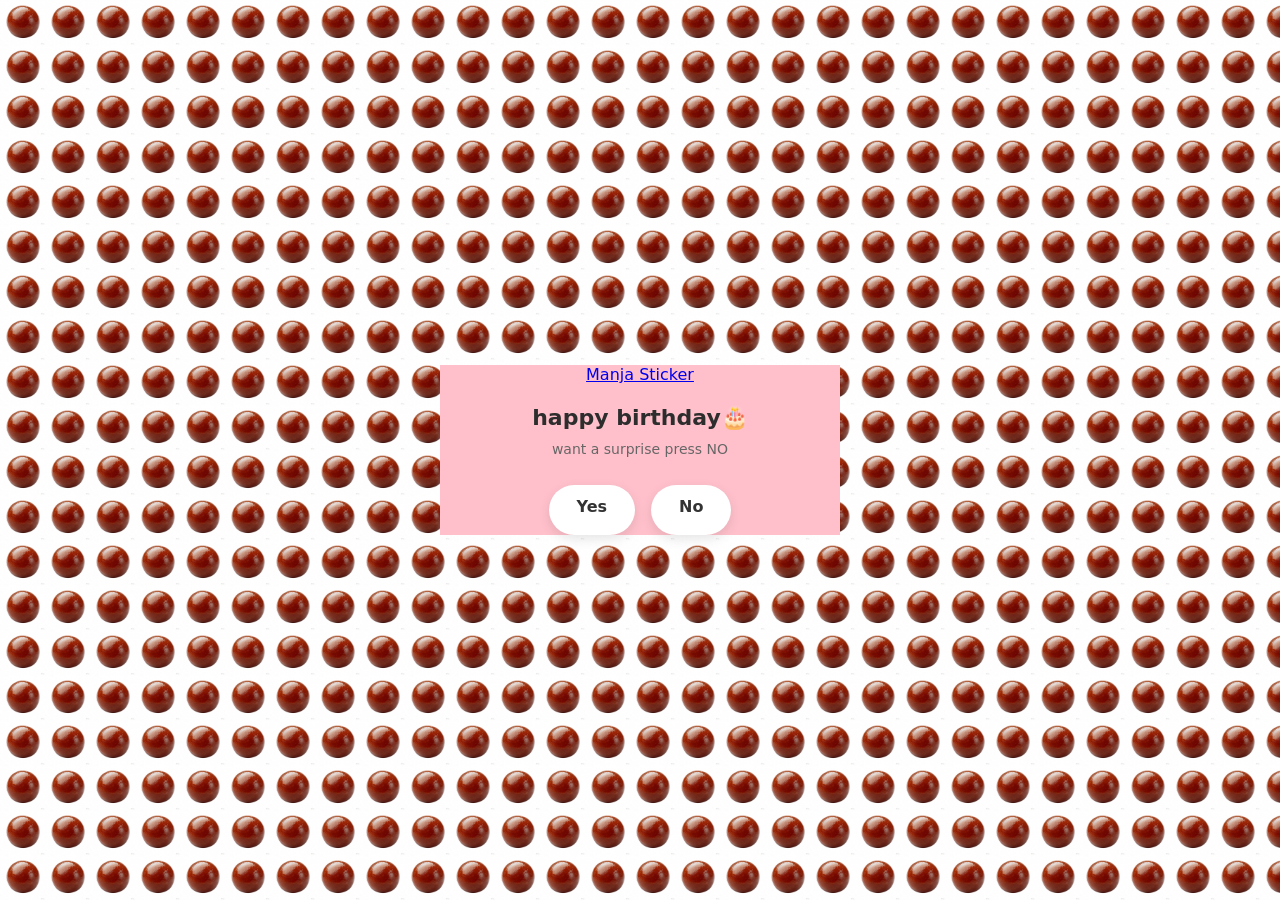
<file: index.html>
<!DOCTYPE html>
<html lang="en">

<head>
    <meta charset="UTF-8">
    <meta name="viewport" content="width=device-width, initial-scale=1.0">
    <title>Proposed Her</title>
    <link rel="stylesheet" href="css.css">

</head>

<body>
    <div class="container">
        <div class="tenor-gif-embed" data-postid="22885016" data-share-method="host" data-aspect-ratio="1"
            data-width="100%">
            <a href="https://tenor.com/view/manja-gif-22885016">Manja Sticker</a>
        </div>
        <script type="text/javascript" async src="https://tenor.com/embed.js"></script>
        <h1>happy birthday🎂</h1>
        <p>want a surprise press NO </p>

        <div class="btn">
            <a href="yes.html">Yes</a>
            <a href="n1.html">No</a>
        </div>
    </div>
</body>

</html>
</file>
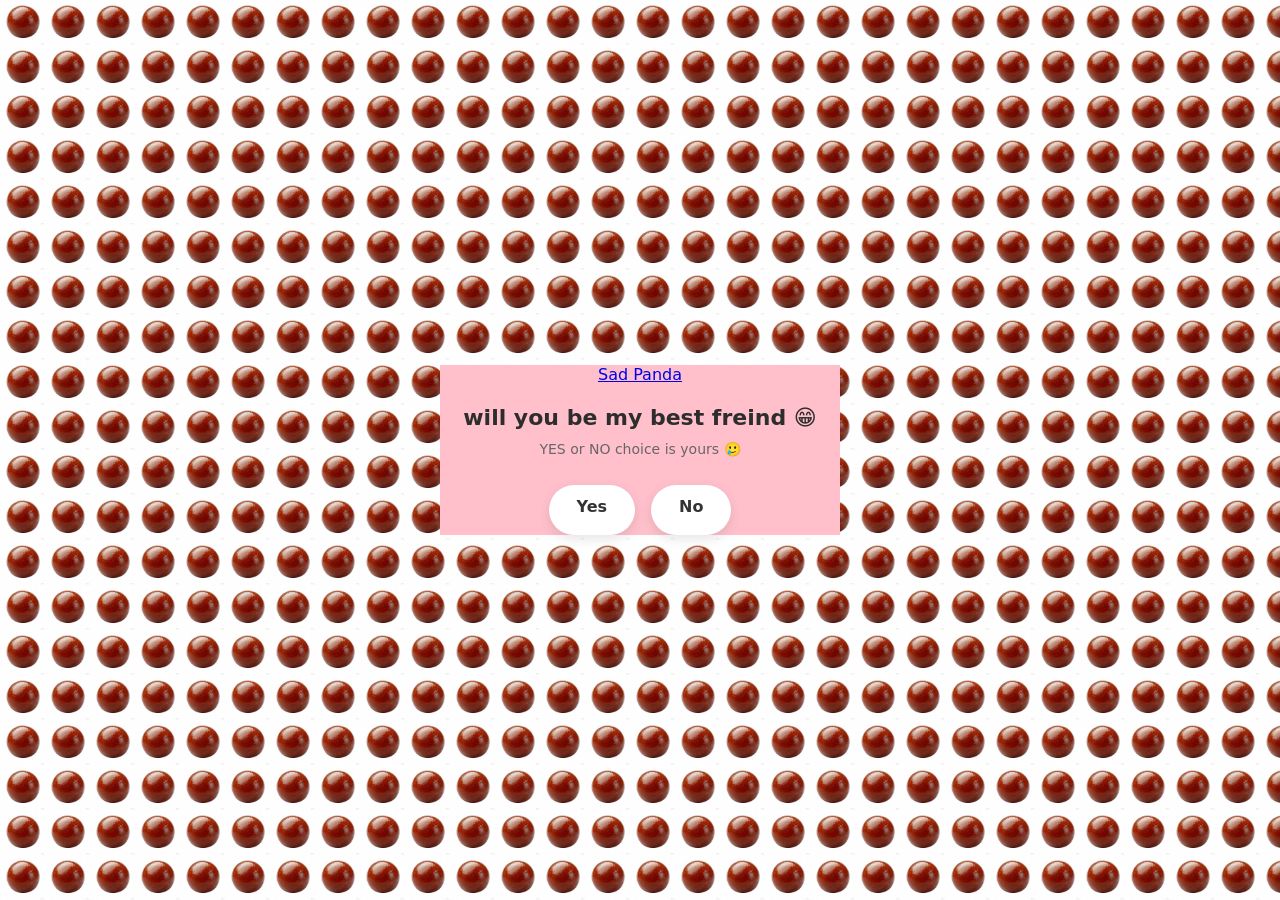
<file: n1.html>
<!DOCTYPE html>
<html lang="en">

<head>
    <meta charset="UTF-8">
    <meta name="viewport" content="width=device-width, initial-scale=1.0">
    <title>Please think again</title>
    <link rel="stylesheet" href="css.css">
</head>

<body>
    <div class="container">
        <div class="tenor-gif-embed" data-postid="16700415" data-share-method="host" data-aspect-ratio="1"
            data-width="100%">
            <a href="https://tenor.com/view/sad-panda-gif-16700415">Sad Panda</a>
        </div>
        <script type="text/javascript" async src="https://tenor.com/embed.js"></script>
        <h1>will you be my best freind 😁</h1>
        <p>YES or NO choice is yours 🥲</p>

        <div class="btn">
            <a href="yes.html">Yes</a>
            <a href="n2.html">No</a>
        </div>
    </div>
</body>

</html>
</file>
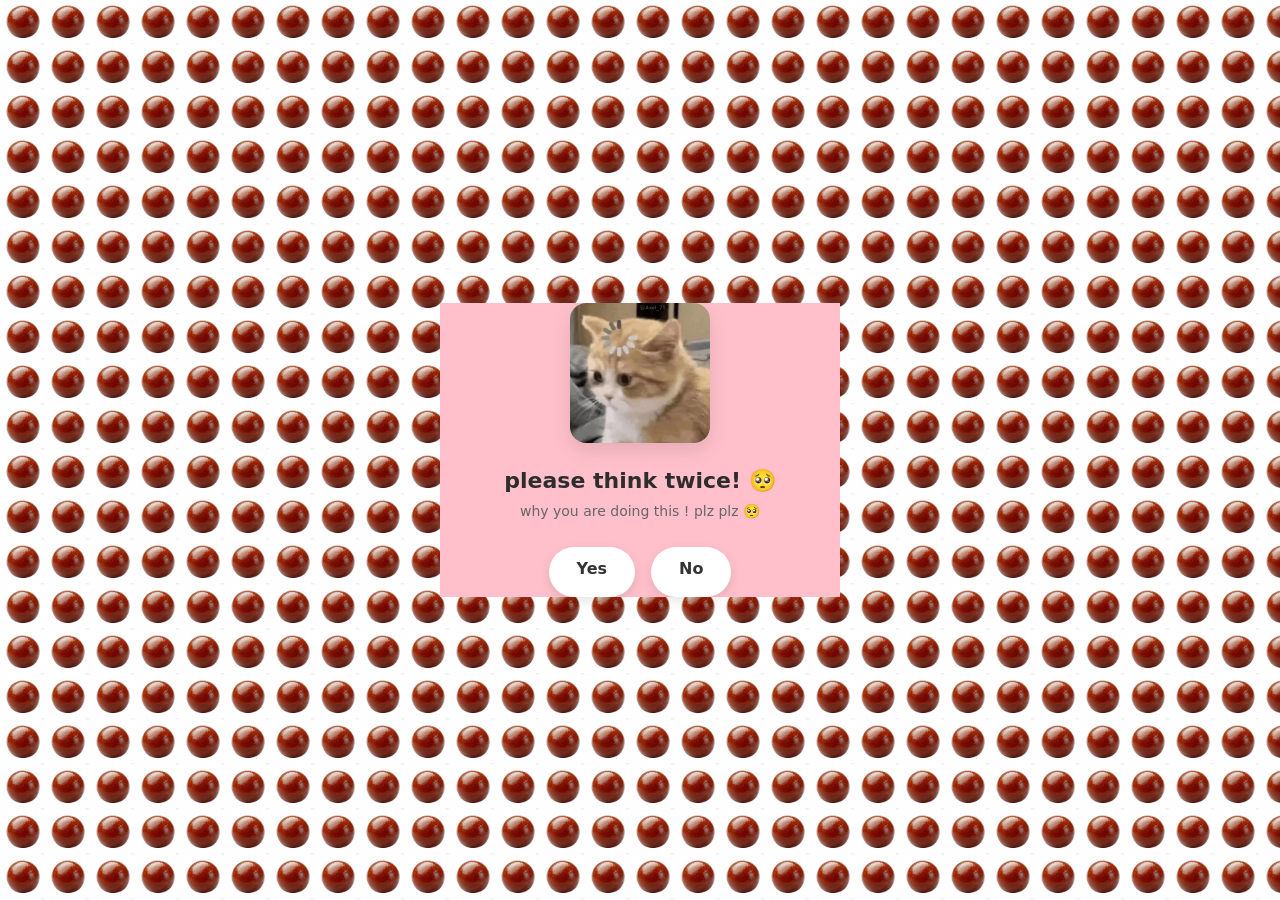
<file: n2.html>
<!DOCTYPE html>
<html lang="en">
<head>
    <meta charset="UTF-8">
    <meta name="viewport" content="width=device-width, initial-scale=1.0">
    <title>Ek aur baar Soch lo</title>
    <link rel="stylesheet" href="css.css">
</head>
<body>
    <div class="container">
      <img src="cat3.gif" alt="cute cat" class="gif">
        <h1>please think twice! 🥺</h1>
        <p>why you are doing this ! plz plz 🥺</p>

        <div class="btn">
            <a href="yes.html">Yes</a>
            <a href="n3.html">No</a>
        </div>
    </div>
</body>
</html>
</file>
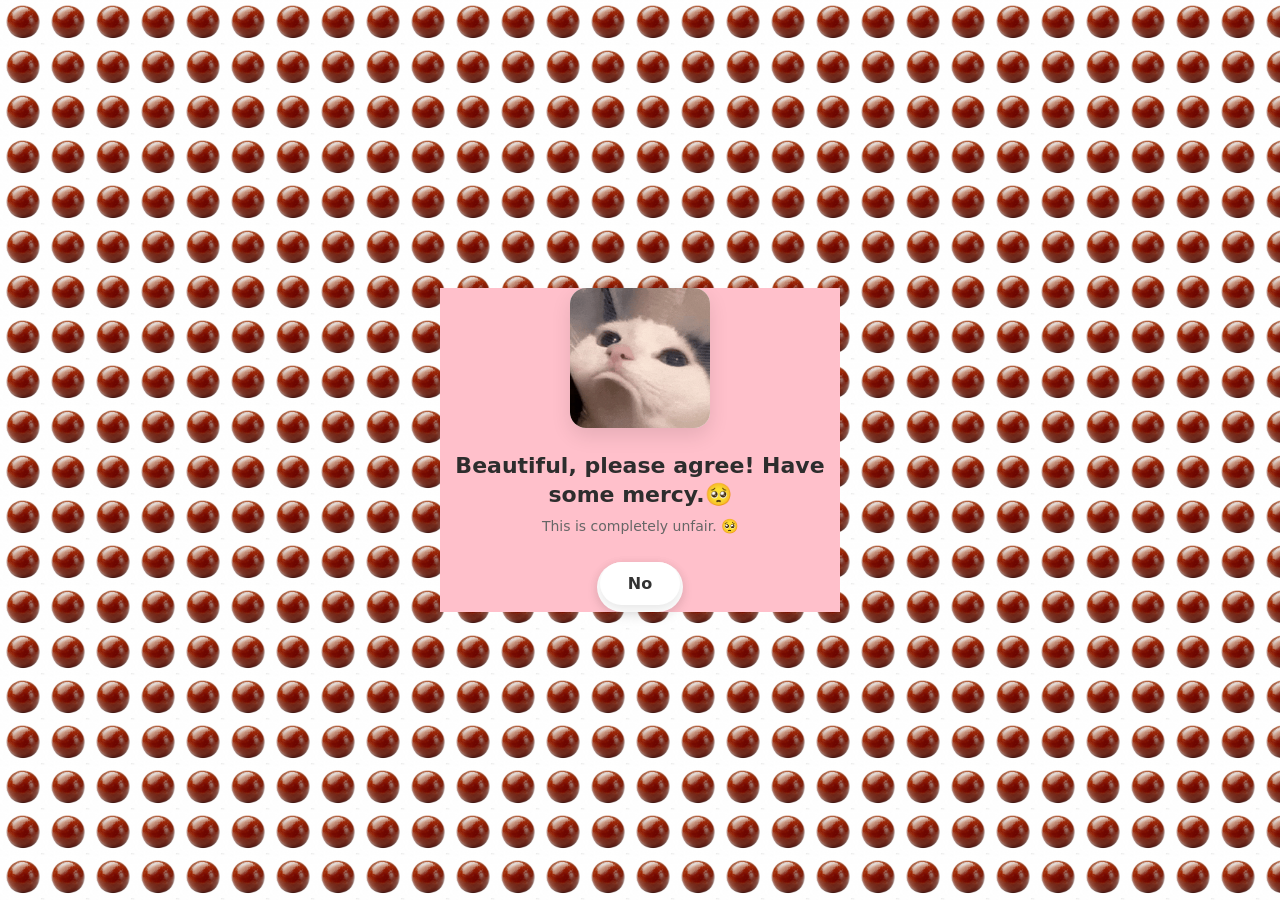
<file: n3.html>
<!DOCTYPE html>
<html lang="en">

<head>
    <meta charset="UTF-8">
    <meta name="viewport" content="width=device-width, initial-scale=1.0">
    <title>Man jao na</title>
    <link rel="stylesheet" href="css.css">
</head>

<body>
    <div class="container">
      <img src="Sad Cat GIF.gif" alt="cute cat" class="gif">
        <h1>Beautiful, please agree! Have some mercy.🥺</h1>
        <p>This is completely unfair. 🥺</p>

        <div class="btn">
            <a href="yes.html">Yes</a>
            <button id="noBtn" class="no-btn">No</button>
        </div>
    </div>

    <script>
        const noBtn = document.getElementById("noBtn");

        noBtn.addEventListener("mouseover", function () {
            const x = Math.random() * (window.innerWidth - 100);
            const y = Math.random() * (window.innerHeight - 50);

            noBtn.style.position = "fixed";
            noBtn.style.left = x + "px";
            noBtn.style.top = y + "px";
        });
    </script>
</body>

</html>
</file>
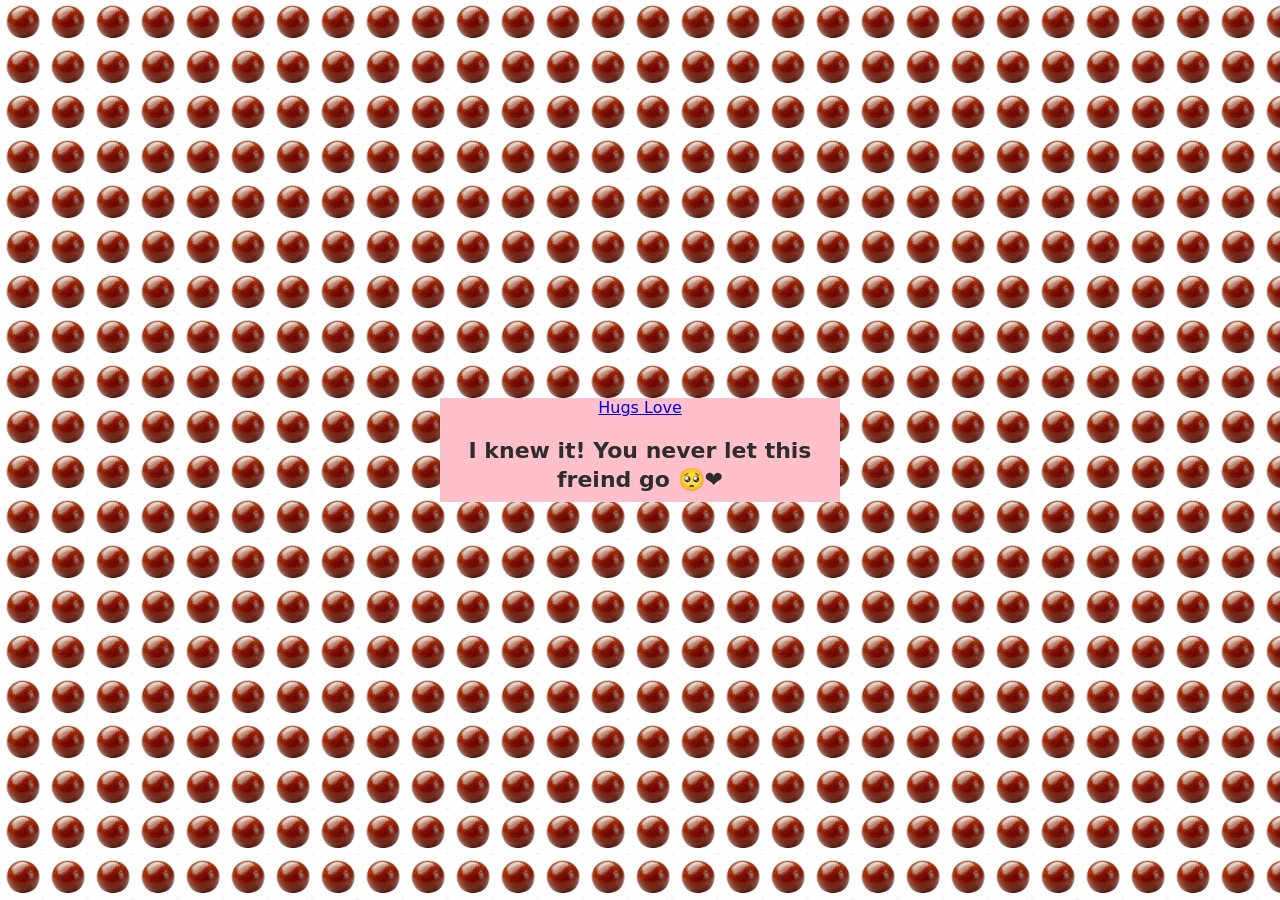
<file: yes.html>
<!DOCTYPE html>
<html lang="en">

<head>
    <meta charset="UTF-8">
    <meta name="viewport" content="width=device-width, initial-scale=1.0">
    <title>I knew it!</title>
    <link rel="stylesheet" href="css.css">
</head>

<body>
    <div class="container">
        <div class="tenor-gif-embed" data-postid="1373519212426816061" data-share-method="host" data-aspect-ratio="1"
            data-width="100%">
            <a href="https://tenor.com/view/hugs-love-gif-1373519212426816061">Hugs Love</a>
        </div>
        <script type="text/javascript" async src="https://tenor.com/embed.js"></script>
        <h1>I knew it! You never let this freind go 🥺❤️</h1>
    </div>
</body>

</html>
</file>
<file: css.css>
* {
    margin: 0;
    padding: 0;
    box-sizing: border-box;
    font-family: 'Segoe UI', system-ui, -apple-system, sans-serif;
}


body {
    background-color: #f7c6d8;
    background-image: url('gulab jamun.jpg');
    background-size: 45px;
    background-repeat: repeat;
    min-height: 100vh;
    display: flex;
    justify-content: center;
    align-items: center;
    overflow: hidden;
    padding: 15px;

}

.container {
    text-align: center;
    width: 100%;
    max-width: 400px;
    background-color: pink;
}

.gif {
    width: 140px;
    height: 140px;
    object-fit: cover;
    border-radius: 16px;
    margin-bottom: 20px;
    box-shadow: 0 8px 20px rgba(0, 0, 0, 0.1);
    background: white;
}

h1 {
    font-size: 22px;
    font-weight: 700;
    color: #2d2d2d;
    margin-bottom: 8px;
    line-height: 1.3;
}

p {
    font-size: 14px;
    color: #666;
    margin-bottom: 28px;
}

.btn {
    display: flex;
    justify-content: center;
    gap: 16px;
    position: relative;
    height: 50px;
}

.btn a,
.btn button {
    padding: 12px 28px;
    border-radius: 50px;
    font-size: 16px;
    font-weight: 600;
    text-decoration: none;
    border: none;
    cursor: pointer;
    background: white;
    color: #333;
    box-shadow: 0 4px 12px rgba(0, 0, 0, 0.1);
    transition: all 0.15s ease;
    user-select: none;
    -webkit-tap-highlight-color: transparent;
}

.yes-btn {
    position: relative;
    z-index: 10;
}

.no-btn {
    position: absolute;
    z-index: 5;
}
.tenor-gif-embed {
    width: 160px !important;
    margin: 0 auto 20px;
}

/* Mobile specific */
@media (max-width: 480px) {
    .gif {
        width: 120px;
        height: 120px;
    }

    h1 {
        font-size: 20px;
    }

    p {
        font-size: 13px;
    }

    .btn a,
    .btn button {
        padding: 11px 24px;
        font-size: 15px;
    }
}
</file>
